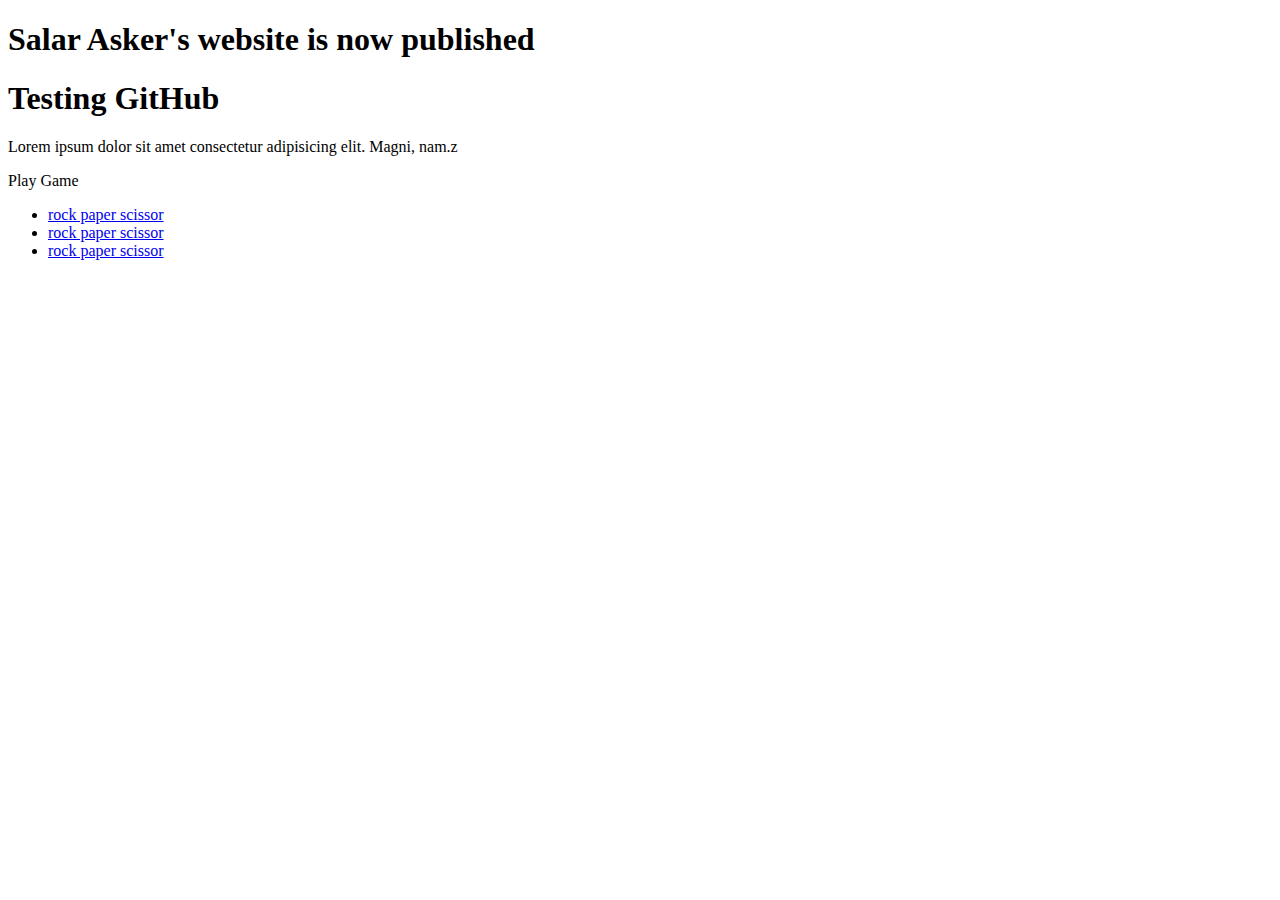
<file: index.html>
<!DOCTYPE html>
<html lang="en">
<head>
    <meta charset="UTF-8">
    <meta http-equiv="X-UA-Compatible" content="IE=edge">
    <meta name="viewport" content="width=device-width, initial-scale=1.0">
    <title>Test</title>
</head>
<body>
    
    <h1>Salar Asker's website is now published</h1>
    <h1>Testing GitHub</h1>
    <p>Lorem ipsum dolor sit amet consectetur adipisicing elit. Magni, nam.z</p>

    <p>Play Game</p>
    <ul><li> <a href="rps/index.html"> rock paper scissor</a></li>
        <li> <a href="rps/index.html"> rock paper scissor</a></li>
        <li> <a href="rps/index.html"> rock paper scissor</a></li>
    
    
    </ul>
</body>
</html>
</file>
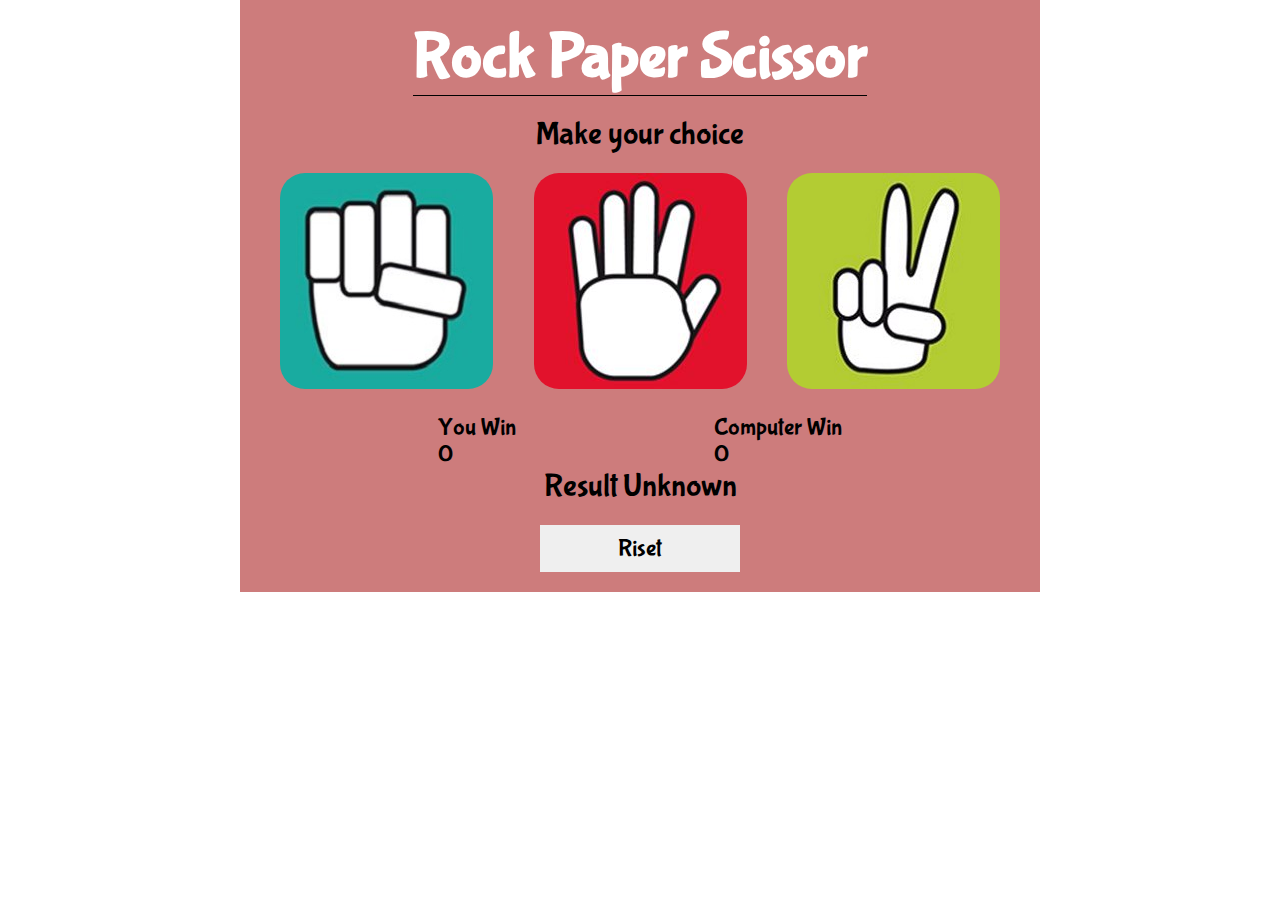
<file: rps/index.html>
<!DOCTYPE html>
<html lang="en">
<head>
    <meta charset="UTF-8">
    <title>Rock Paper Scissor</title>
    <link rel="stylesheet" href="style/style.css">
</head>
<body>

    <!-- application wrapper -->
    <div class="rsp-wrapper">
        
        <!-- title -->
        <div class="title">
            <h1>Rock Paper Scissor</h1>
        </div>
        <!-- user info -->
        <div class="user-info">
            <p>Make your choice</p>
        </div>
        <!-- images -->
        <div class="image-container">
            <div class="rock">
                <img src="img/rock.JPG" alt="rock" id="rock">
            </div>
            <div class="paper">
                <img src="img/paper.JPG" alt="paper" id="paper">
            </div>
            <div class="scissor">
                <img src="img/scissor.JPG" alt="scissor" id="scissor">
            </div>
        </div>
        <!-- game stats -->
        <div class="stats">
            <div class="user">
                <p>You Win</p>
                <p id="user-stats">0</p>
            </div>
            <div class="computer">
                <p>Computer Win</p>
                <p id="computer-stats">0</p>
            </div>
        </div>   
        <!-- result -->
        <div class="result">
            <p id="result">Result Unknown</p>
        </div>
        <!-- Riset button -->
        <div class="riset">
            <button id="riset">Riset</button>
        </div>
    </div>
    <script src="app/app.js"></script>

</body>
</html>
</file>
<file: rps/style/style.css>
@import url('https://fonts.googleapis.com/css2?family=Bubblegum+Sans&display=swap');
*{
    box-sizing: border-box;
    padding: 0;
    margin: 0;
    font-family: 'Bubblegum Sans';
}
.rsp-wrapper{
    width: 800px;
    margin: 0 auto;
    background-color: rgb(205,124,124);
    display: flex;
    flex-direction: column;
    align-items: center;
}
.title h1{
    font-size: 4em;
    color: white;
    border-bottom: 1px solid black;
    margin-top: 20px;
    margin-bottom: 20px;
}
.user-info p{
    font-size: 2em;
    margin-bottom: 20px;
}
.image-container{
   width: 100%;
   display: flex;
   justify-content: space-evenly;
}
.image-container img{
    border-radius: 25px;
}
.stats{
    width: 100%;
    margin-top: 20px;
    font-size: 1.5em;
    display: flex;
    justify-content: space-evenly;
}
.result p{
    font-size: 2em;
}
.riset button{
    width: 200px;
    margin-top: 20px;
    margin-bottom: 20px;
    font-size: 1.5em;
    padding: 10px;
    border: 0;
}
</file>
